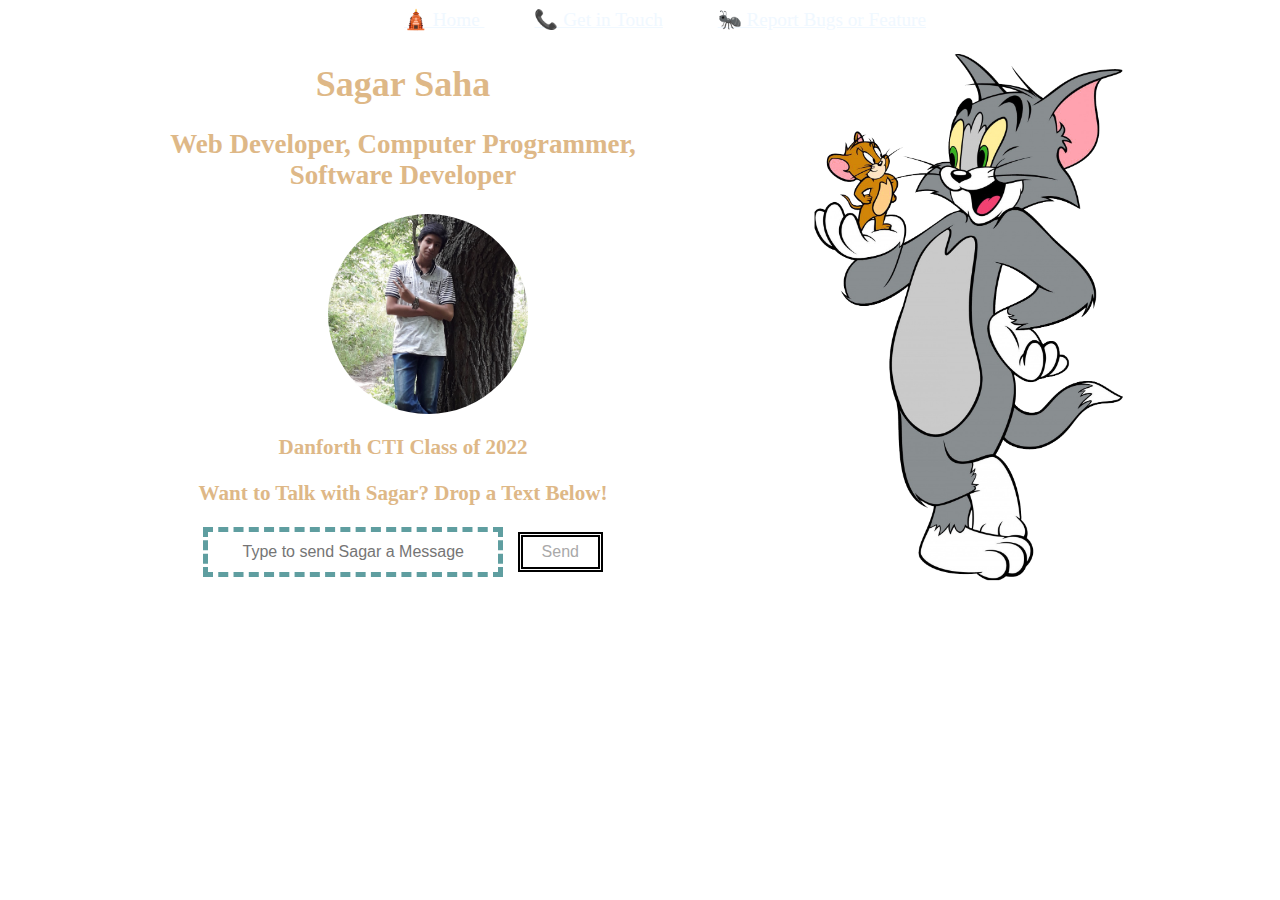
<file: index.html>
<html lang="en">

<head>
    <meta charset="UTF-8">
    <meta name="viewport" content="width=device-width, initial-scale=1.0">
    <title>Sagar Saha</title>
    <link rel="shortcut icon" type="image/png" href="images/sagar-circle-cropped.png">
    <link rel="stylesheet" href="index.css">
</head>

<body>
    <header>
        <div class="links">
            <a href="home.html">🛕 Home </a>
            <a href="contact.html">📞 Get in Touch</a>
            <a href="report.html">🐜 Report Bugs or Feature</a>
        </div>
    </header>
    <div class="homepage">
        <div class="introduction">
            <h1>Sagar Saha</h1>
            <h2>Web Developer, Computer Programmer, <br> Software Developer</h2>
            <img class="picture" src="images//Sagar (2).jpg" alt="Image of Sagar Saha">
            <h3> Danforth CTI Class of 2022</h3>
            <div class="textbox">
                <h3>Want to Talk with Sagar? Drop a Text Below!</h3>
                <input class="text" type="text" id="text1" placeholder="Type to send Sagar a Message"> 
                <button onclick="mailto:sagarsaha2004@gmail.com" class="send" style="margin-left: 10px;"> Send </button>
            </div>
        </div>
        <img class="tom-jerry" src="images//tom-jerry.png" alt="Image of Tom and Jerry">
    </div>
</body>

</html>
</file>
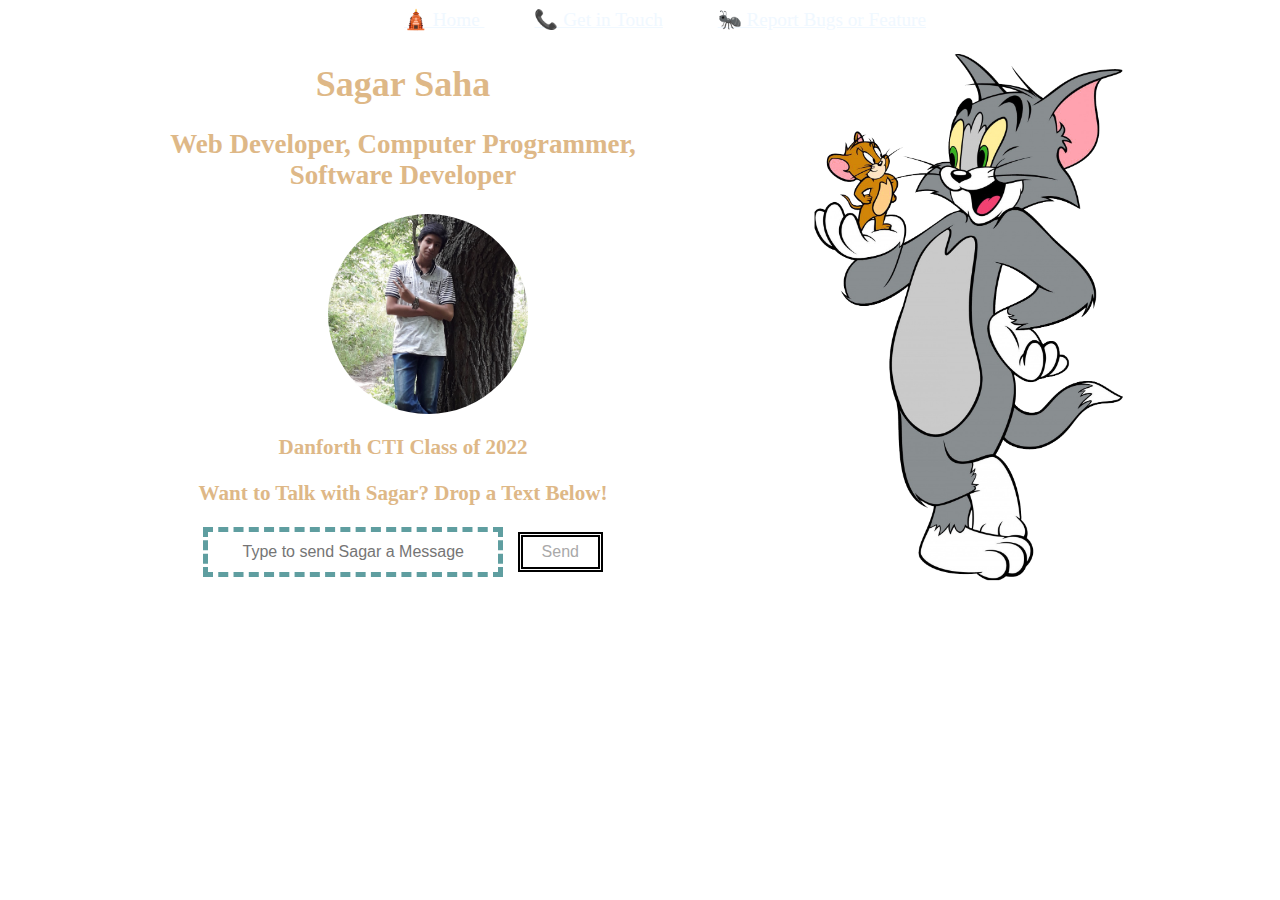
<file: home.html>
<html lang="en">

<head>
    <meta charset="UTF-8">
    <meta name="viewport" content="width=device-width, initial-scale=1.0">
    <title>Sagar Saha</title>
    <link rel="shortcut icon" type="image/png" href="images//sagar-circle-cropped.png">
    <link rel="stylesheet" href="home.css">
</head>

<body>
    <header>
        <div class="links">
            <a href="home.html">🛕 Home </a>
            <a href="contact.html">📞 Get in Touch</a>
            <a href="report.html">🐜 Report Bugs or Feature</a>
        </div>
    </header>
    <div class="homepage">
        <div class="introduction">
            <h1>Sagar Saha</h1>
            <h2>Web Developer, Computer Programmer, <br> Software Developer</h2>
            <img class="picture" src="images//Sagar (2).jpg" alt="Image of Sagar Saha">
            <h3> Danforth CTI Class of 2022</h3>
            <div class="textbox">
                <h3>Want to Talk with Sagar? Drop a Text Below!</h3>
                <input class="text" type="text" id="text1" placeholder="Type to send Sagar a Message"> 
                <button onclick="mailto:sagarsaha2004@gmail.com" class="send" style="margin-left: 10px;"> Send </button>
            </div>
        </div>
        <img class="tom-jerry" src="images//tom-jerry.png" alt="Image of Tom and Jerry">
    </div>
</body>

</html>
</file>
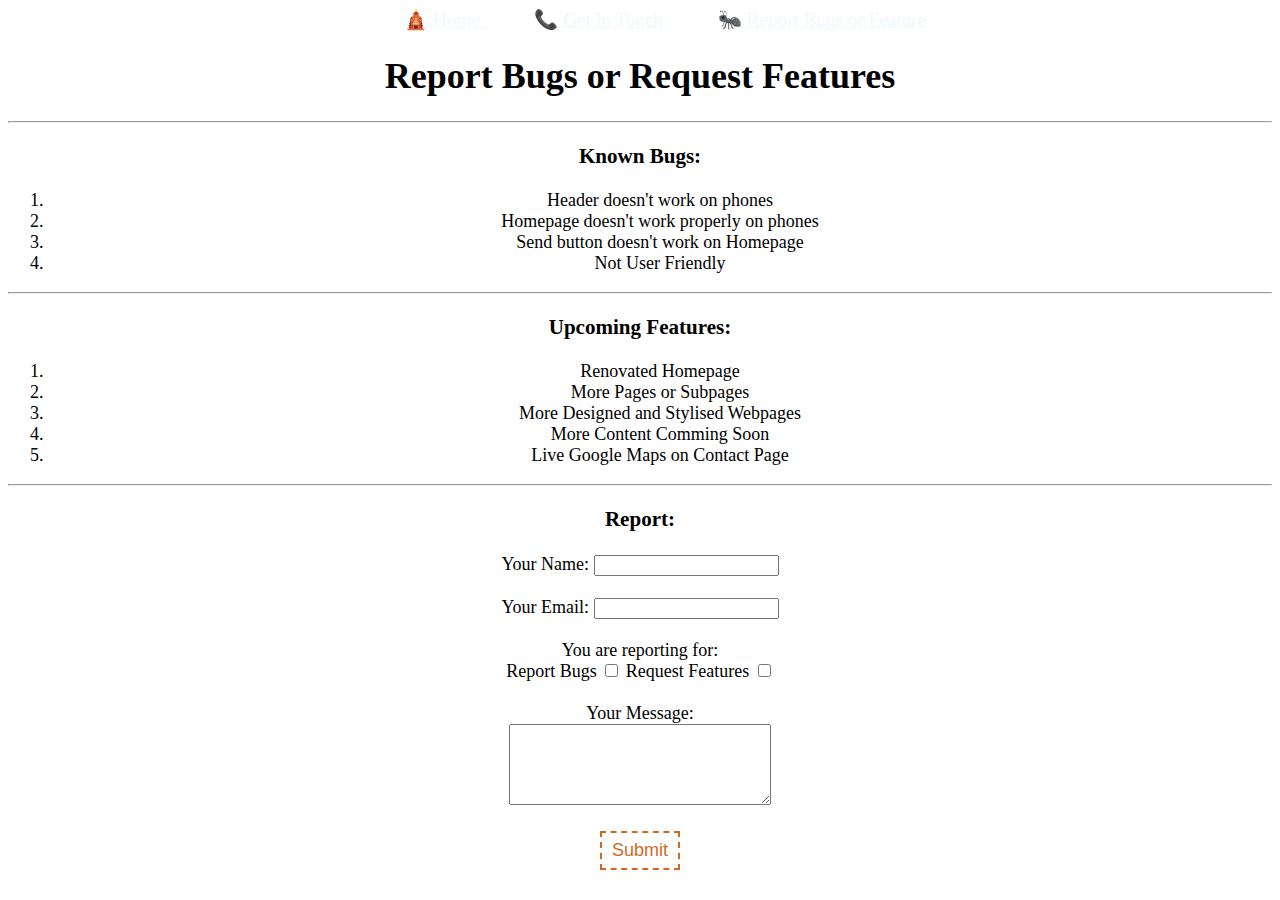
<file: report.html>
<!DOCTYPE html>
<html lang="en">

<head>
    <meta charset="UTF-8">
    <meta name="viewport" content="width=device-width, initial-scale=1.0">
    <title>Report Bugs or Feature</title>
    <link rel="stylesheet" href="report.css">
    <link rel="shortcut icon" type="image/png" href="images//sagar-circle-cropped.png">
</head>

<body>
    <header>
        <div class="links">
            <a href="index.html">🛕 Home </a>
            <a href="contact.html">📞 Get in Touch</a>
            <a href="report.html">🐜 Report Bugs or Feature</a>
        </div>
    <div class="report">
        <h1>Report Bugs or Request Features</h1>
        <hr>
        <h3>Known Bugs:</h3>
        <ol>
            <li>Header doesn't work on phones</li>
            <li>Homepage doesn't work properly on phones</li>
            <li>Send button doesn't work on Homepage</li>
            <li>Not User Friendly</li>
        </ol>
        <hr>
        <h3>Upcoming Features:</h3>
        <ol>
            <li>Renovated Homepage</li>
            <li>More Pages or Subpages</li>
            <li>More Designed and Stylised Webpages</li>
            <li>More Content Comming Soon</li>
            <li>Live Google Maps on Contact Page</li>
        </ol>
        <hr>
        <h3>Report:</h3>
        <div class="bug">
            <form action="mailto:sagarsaha2004@gmail.com" method="POST" enctype="text/plain">
                <label>Your Name:</label>
                <input type="text" name="Name" id="">
                <br><br>
                <label>Your Email:</label>
                <input type="email" name="Email" id="">
                <br><br>
                <label>You are reporting for: </label>
                <br>
                <label>Report Bugs </label>
                <input type="checkbox" name="Reporting-For-Bugs" id="">
                <label>Request Features</label>
                <input type="checkbox" name="Requesting-For-Features" id="">
                <br><br>
                <label>Your Message:</label> 
                <br>
                <textarea name="Message" id="" cols="30" rows="5"></textarea>
                <br><br>
                <input class="btnsubmit" type="submit" name="" id="">
            </form>
        </div>
    </div>
</body>

</html>
</file>
<file: index.css>
body {
    background-image: url('https://clarkwritesblog.files.wordpress.com/2017/04/color-gradient-background-wallpaper-2.jpg');
}

.homepage {
    grid-template-columns: 750px 1fr;
    grid-gap: 10px;
    display: grid;
    margin-top: 8px;
    margin-left: 20px;
    margin-right: 20px;
    font-size: large;
    font-style: inherit;
    font-family: Georgia, 'Times New Roman', Times, serif;
    color: burlywood;
}

.introduction {
    text-align: center;
    grid-column: 1/2;
}

.picture {
    border-radius: 50%;
    width: 200px;
    height: 200px;
    margin-left: 50px;
    grid-column: 1/2;
}

.text {
    height: 50px;
    width: 300px;
    background-color: transparent;
    border-style: dashed;
    border-width: 5px;
    font-size: medium;
    text-align: center;
    color: aqua;
    border-color: cadetblue;
    font-family: Arial, Helvetica, sans-serif;
}

.send {
    height: 40px;
    width: 85px;
    background-color: transparent;
    border-style: double;
    border-width: 5px;
    font-size: medium; 
    font-style: normal;
    color: darkgray;
}

.textbox {
    text-align: center;
    grid-column: 1/2;
}

button:hover {
    color: cyan;
    background-color: cadetblue;
}

.tom-jerry {
    grid-column: 2/2;
    grid-row: 1/1;
    height: 550px;
    width: 370px;
}

.links {
    text-align: center;
    font-size: larger;
    font-family: Georgia, 'Times New Roman', Times, serif;
}

a {
    padding-left: 50px;
    color: aliceblue;
}

a:hover {
    color: cadetblue;
}
</file>
<file: home.css>
body {
    background-image: url('https://clarkwritesblog.files.wordpress.com/2017/04/color-gradient-background-wallpaper-2.jpg');
}

.homepage {
    grid-template-columns: 750px 1fr;
    grid-gap: 10px;
    display: grid;
    margin-top: 8px;
    margin-left: 20px;
    margin-right: 20px;
    font-size: large;
    font-style: inherit;
    font-family: Georgia, 'Times New Roman', Times, serif;
    color: burlywood;
}

.introduction {
    text-align: center;
    grid-column: 1/2;
}

.picture {
    border-radius: 50%;
    width: 200px;
    height: 200px;
    margin-left: 50px;
    grid-column: 1/2;
}

.text {
    height: 50px;
    width: 300px;
    background-color: transparent;
    border-style: dashed;
    border-width: 5px;
    font-size: medium;
    text-align: center;
    color: aqua;
    border-color: cadetblue;
    font-family: Arial, Helvetica, sans-serif;
}

.send {
    height: 40px;
    width: 85px;
    background-color: transparent;
    border-style: double;
    border-width: 5px;
    font-size: medium; 
    font-style: normal;
    color: darkgray;
}

.textbox {
    text-align: center;
    grid-column: 1/2;
}

button:hover {
    color: cyan;
    background-color: cadetblue;
}

.tom-jerry {
    grid-column: 2/2;
    grid-row: 1/1;
    height: 550px;
    width: 370px;
}

.links {
    text-align: center;
    font-size: larger;
    font-family: Georgia, 'Times New Roman', Times, serif;
}

a {
    padding-left: 50px;
    color: aliceblue;
}

a:hover {
    color: cadetblue;
}
</file>
<file: report.css>
body {
    background-image: url('https://hdwallsource.com/img/2015/9/gradient-background-46249-47587-hd-wallpapers.jpg');
}

.report {
    text-align: center;
    color: black;
    font-size: large;
}

.links {
    text-align: center;
    font-size: larger;
    font-family: Georgia, 'Times New Roman', Times, serif;
}

a {
    padding-left: 50px;
    color: aliceblue;
}

a:hover {
    color: cadetblue;
}

.btnsubmit {
    background-color: transparent;
    border: 2px;
    border-style: dashed;
    font-size: large;
    color: chocolate;
    padding-right: 10px;
    padding-left: 10px;
    padding-top: 7px;
    padding-bottom: 7px;
}

.btnsubmit:hover {
    background-color: cornflowerblue;
    color: blue;
}
</file>
